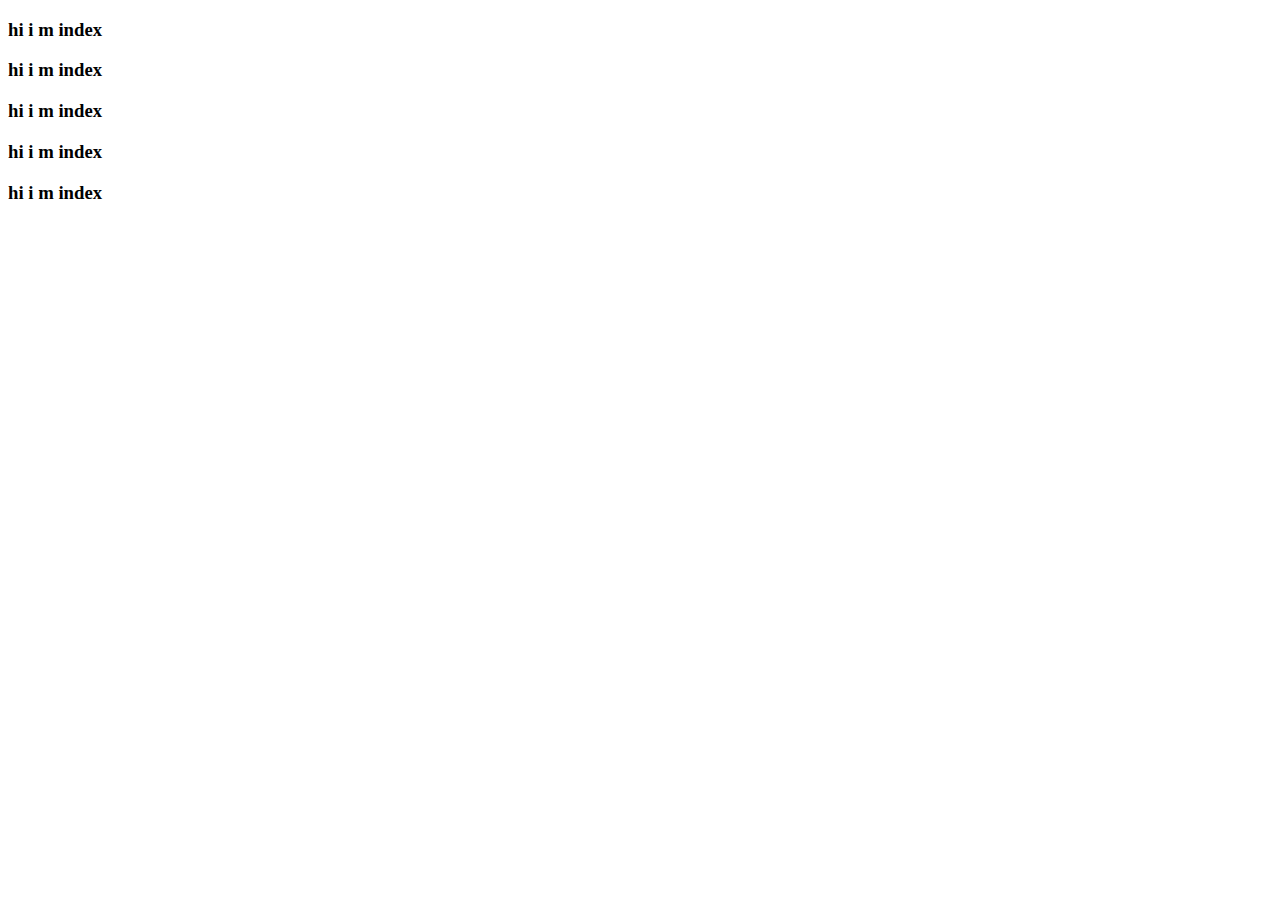
<file: index.html>
<!DOCTYPE html>
<html lang="en">
<head>
    <meta charset="UTF-8">
    <meta name="viewport" content="width=device-width, initial-scale=1.0">
    <title>index</title>
</head>
<body>
    <h3>hi i m index</h3>
    <h3>hi i m index</h3>
    <h3>hi i m index</h3>
    <h3>hi i m index</h3>
    <h3>hi i m index</h3>
</body>
</html>
</file>
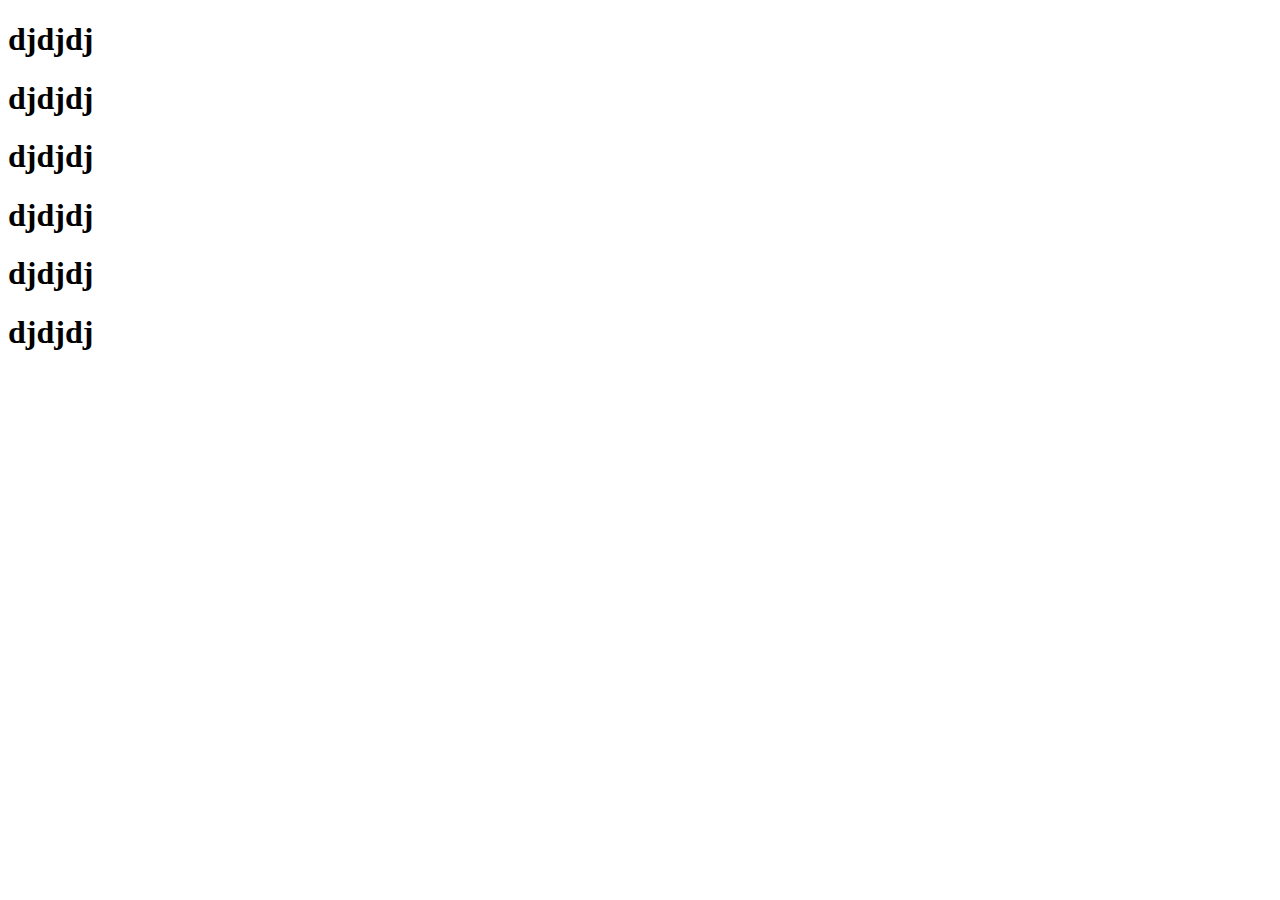
<file: contact.html>
<!DOCTYPE html>
<html lang="en">
<head>
    <meta charset="UTF-8">
    <meta name="viewport" content="width=device-width, initial-scale=1.0">
    <title>Docdjfdmjffdjument</title>
</head>
<body>
    <h1>djdjdj</h1>
    <h1>djdjdj</h1>
    <h1>djdjdj</h1>
    <h1>djdjdj</h1>
    <h1>djdjdj</h1>
    <h1>djdjdj</h1>
    
</body>
</html>
</file>
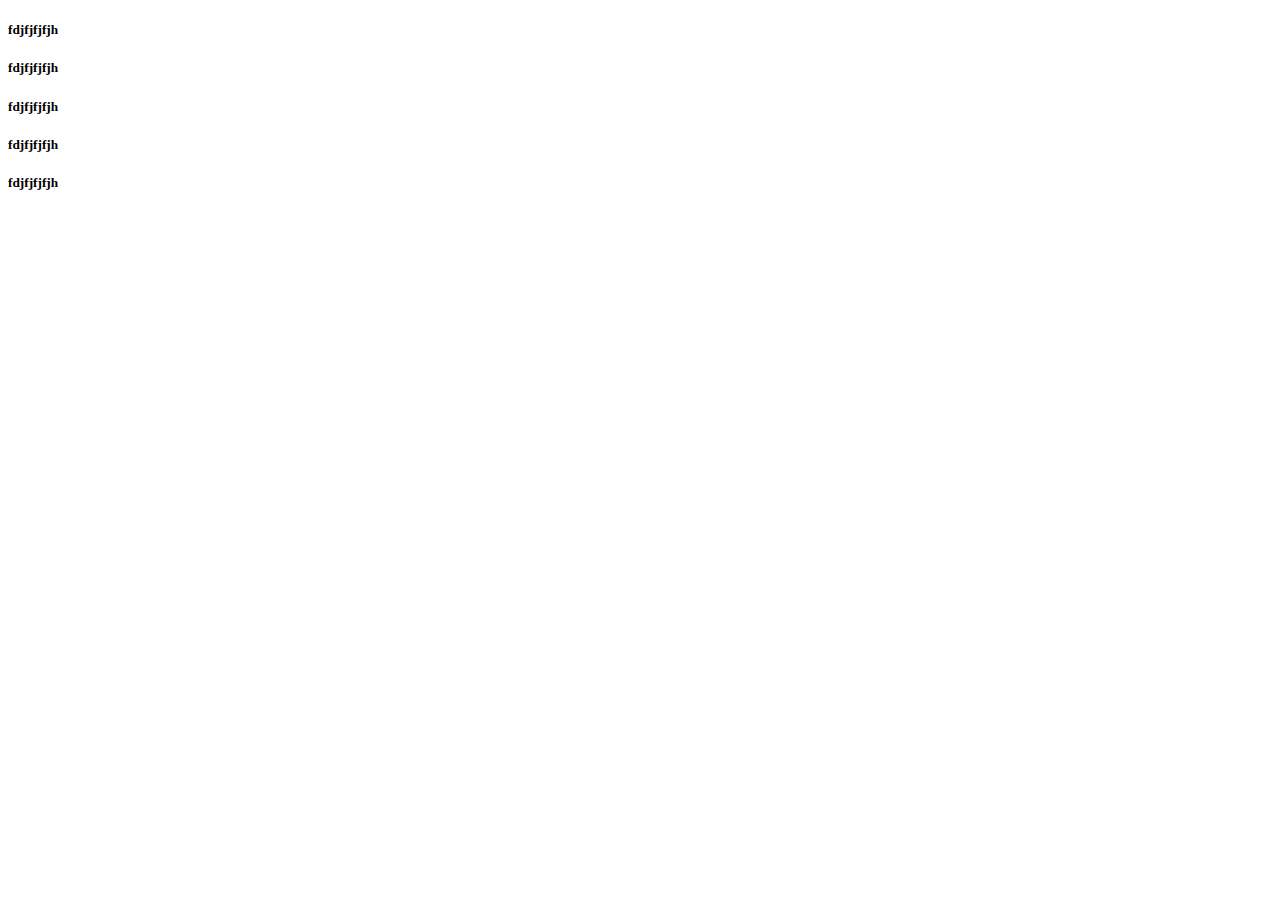
<file: footer.html>
<!DOCTYPE html>
<html lang="en">
<head>
    <meta charset="UTF-8">
    <meta name="viewport" content="width=device-width, initial-scale=1.0">
    <title>Document</title>
</head>
<body>
    <h5>fdjfjfjfjh</h5>
    <h5>fdjfjfjfjh</h5>
    <h5>fdjfjfjfjh</h5>
    <h5>fdjfjfjfjh</h5>
    <h5>fdjfjfjfjh</h5>
    
</body>
</html>
</file>
